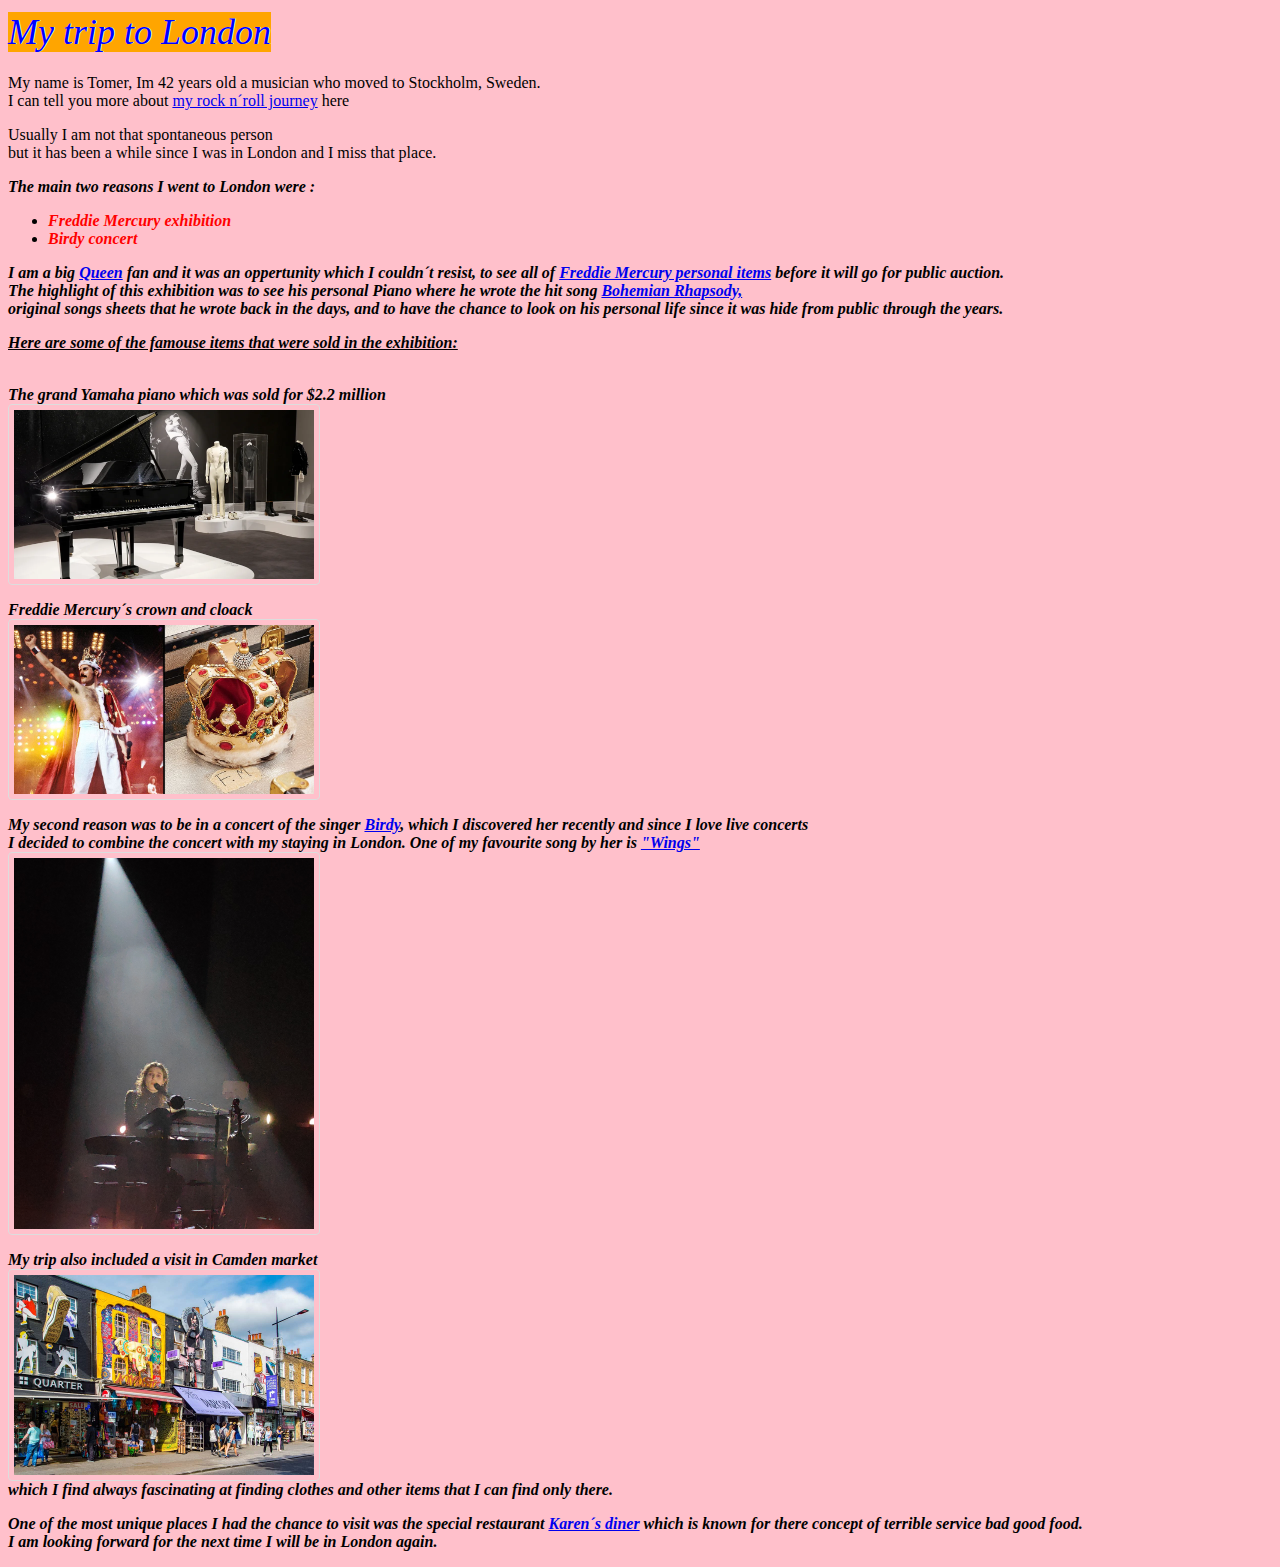
<file: index.html>
<Html>
<Head>
<title>My trip to London</title>
<link rel="stylesheet" href="London.css">
</Head>
<Body>
<h1><i><span style="background-color:orange;color:blue">My trip to London</span></i></h1>
My name is Tomer, Im 42 years old a musician who moved to Stockholm, Sweden. 
<br>I can tell you more about <a href="pages/journey.html" target="_blank">my rock n´roll journey</a> here
<p>Usually I am not that spontaneous person <br>but it has been a while since I was in London and I miss that place.
<p><b><i> The main two reasons I went to London were :
<Ul>
<li><span style="color:red">Freddie Mercury exhibition </span></li>
<li><span style="color:red">Birdy concert</span></li>
</Ul>
 
I am a big <a href="https://en.wikipedia.org/wiki/Queen_(band)" target="_blank">Queen</a> fan and it was an oppertunity which I couldn´t resist, 
to see all of <a href="https://www.youtube.com/watch?v=oQZ9vN1ubz8" target="_blank">Freddie Mercury personal items</a> 
before it will go for public auction.<br>
The highlight of this exhibition was to see his personal Piano where he wrote the hit song <a href="https://www.youtube.com/watch?v=fJ9rUzIMcZQ" target="_blank">Bohemian Rhapsody,</a><br>
original songs sheets that he wrote back in the days, and to have the chance to look on his personal life since it was hide from public through the years.<p><u>Here are some of the famouse items that were sold in the exhibition:</u></p>
 <br> The grand Yamaha piano which was sold for $2.2 million
 <br><img src="Images/piano.jpg" />
 <p>Freddie Mercury´s crown and cloack
 <br><img src="Images/crown.jpg" /> </br>
<p>My second reason was to be in a concert of the singer <a href="https://en.wikipedia.org/wiki/Birdy_(singer)" target="_blank">Birdy</a>, which I discovered her recently and since I love live concerts 
<br>I decided to combine the concert with my staying in London.
One of my favourite song by her is <a href="https://www.youtube.com/watch?v=WJTXDCh2YiA" target="_blank">"Wings"</a>
<br><img src="Images/birdy.jpg" />
 
<p>My trip also included a visit in Camden market <br><img src="Images/camden market.jpg" /> <br>which I find always fascinating at finding clothes and other items that I can find only there. <p>One of the most unique places I had the chance to visit was the special restaurant <a href="https://www.youtube.com/watch?v=DUVDo6us8xY" target="_blank">Karen´s diner</a>
which is known for there concept of terrible service bad good food.<br>
 
I am looking forward for the next time I will be in London again.
</Body>
</Html>
</file>
<file: London.css>
img {
  border: 1px solid #ddd;
  border-radius: 4px;
  padding: 5px;
  width: 300px;
}
img:hover {
  box-shadow: 0 0 2px 1px rgba(0, 140, 186, 0.5);
}
blockquote { background-image: url(http://typespiration.com/wp-content/themes/typespiration/images/quote.png); background-position: 10px 10%; background-repeat: no-repeat no-repeat; padding: 150px 0; }


blockquote { background-image: url(http://typespiration.com/wp-content/themes/typespiration/images/quote.png); background-position: 10px 10%; background-repeat: no-repeat no-repeat; padding: 150px 0; }

.punchline p { background: #f2f2f2; color: #ff4a4a; }





h1 { color: #d04764; font-family: 'Lobster', cursive; font-size: 36px; font-weight: normal; line-height: 48px; margin: 0 0 18px; text-shadow: 1px 0 0 #fff; }
.red {
	color: green ;
	font-style: David;
}
body {
	background-color: pink
}
</file>
